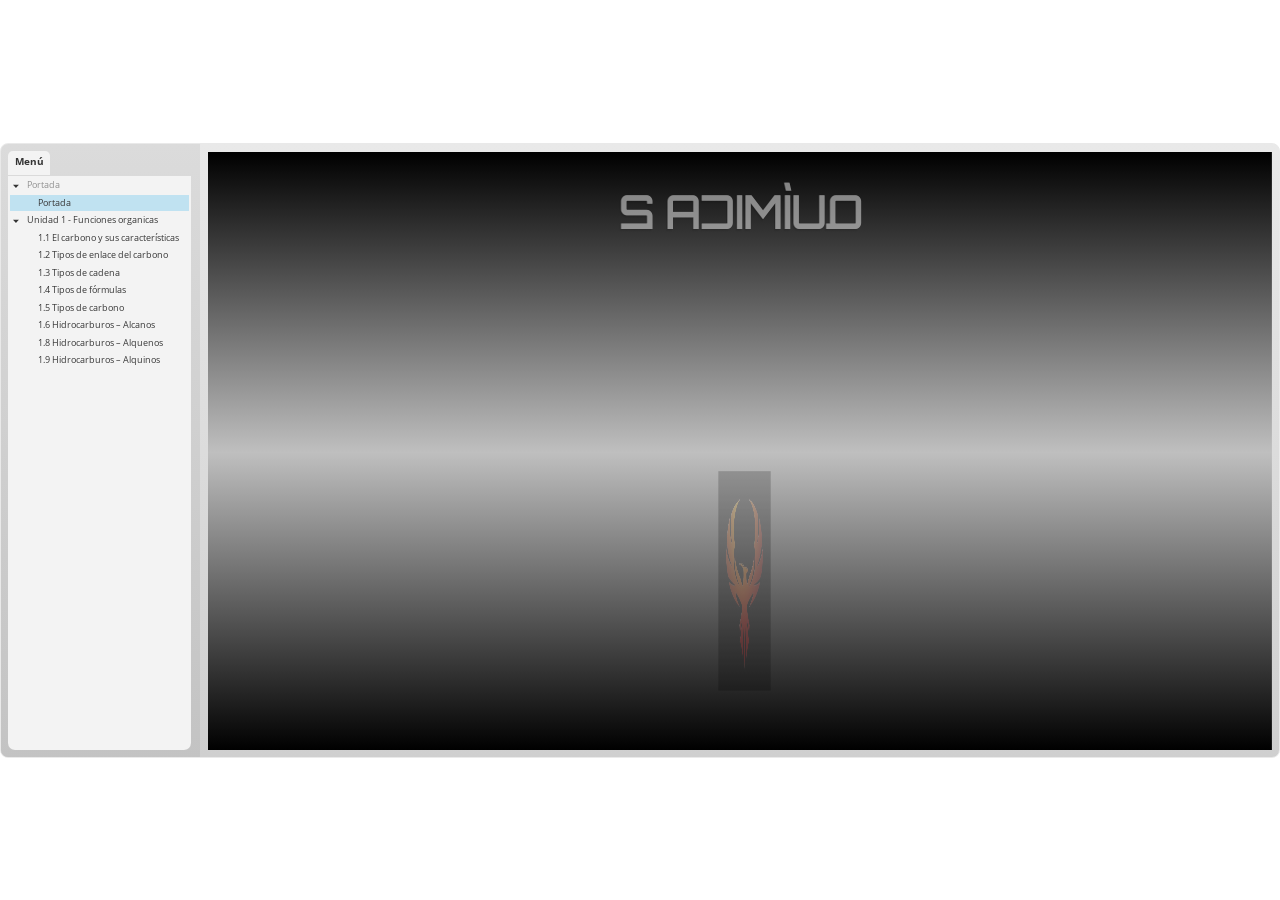
<file: index.html>
<!doctype html>
<html lang="es">
<head>
  <meta charset="utf-8">
  <!-- Creado con Storyline 3 - http://www.articulate.com  -->
  <!-- version: 3.17.27621.0 -->
  <title>Quimica 2</title>
  <meta http-equiv="x-ua-compatible" content="IE=edge"/>
  <meta name="viewport" content="width=device-width,initial-scale=1,user-scalable=no,shrink-to-fit=no,minimal-ui"/>
  <meta name="apple-mobile-web-app-capable" content="yes"/>
  <style>
    html, body { height: 100%; padding: 0; margin: 0 }
    #app { height: 100%; width: 100%; }
  </style>
  
  <script>window.THREE = { };</script>
</head>
<body style="background: #FFFFFF" class="cs-HTML theme-classic">
  <!-- 360 -->
  <script>!function(e){var i=/iPhone/i,o=/iPod/i,n=/iPad/i,t=/(?=.*\bAndroid\b)(?=.*\bMobile\b)/i,d=/Android/i,s=/(?=.*\bAndroid\b)(?=.*\bSD4930UR\b)/i,b=/(?=.*\bAndroid\b)(?=.*\b(?:KFOT|KFTT|KFJWI|KFJWA|KFSOWI|KFTHWI|KFTHWA|KFAPWI|KFAPWA|KFARWI|KFASWI|KFSAWI|KFSAWA)\b)/i,r=/IEMobile/i,h=/(?=.*\bWindows\b)(?=.*\bARM\b)/i,a=/BlackBerry/i,l=/BB10/i,p=/Opera Mini/i,f=/(CriOS|Chrome)(?=.*\bMobile\b)/i,u=/(?=.*\bFirefox\b)(?=.*\bMobile\b)/i,c=new RegExp("(?:Nexus 7|BNTV250|Kindle Fire|Silk|GT-P1000)","i"),w=function(e,i){return e.test(i)},A=function(e){var A=e||navigator.userAgent,v=A.split("[FBAN");if(void 0!==v[1]&&(A=v[0]),this.apple={phone:w(i,A),ipod:w(o,A),tablet:!w(i,A)&&w(n,A),device:w(i,A)||w(o,A)||w(n,A)},this.amazon={phone:w(s,A),tablet:!w(s,A)&&w(b,A),device:w(s,A)||w(b,A)},this.android={phone:w(s,A)||w(t,A),tablet:!w(s,A)&&!w(t,A)&&(w(b,A)||w(d,A)),device:w(s,A)||w(b,A)||w(t,A)||w(d,A)},this.windows={phone:w(r,A),tablet:w(h,A),device:w(r,A)||w(h,A)},this.other={blackberry:w(a,A),blackberry10:w(l,A),opera:w(p,A),firefox:w(u,A),chrome:w(f,A),device:w(a,A)||w(l,A)||w(p,A)||w(u,A)||w(f,A)},this.seven_inch=w(c,A),this.any=this.apple.device||this.android.device||this.windows.device||this.other.device||this.seven_inch,this.phone=this.apple.phone||this.android.phone||this.windows.phone,this.tablet=this.apple.tablet||this.android.tablet||this.windows.tablet,"undefined"==typeof window)return this},v=function(){var e=new A;return e.Class=A,e};"undefined"!=typeof module&&module.exports&&"undefined"==typeof window?module.exports=A:"undefined"!=typeof module&&module.exports&&"undefined"!=typeof window?module.exports=v():"function"==typeof define&&define.amd?define("isMobile",[],e.isMobile=v()):e.isMobile=v()}(this);
    window.isMobile.apple.tablet = window.isMobile.apple.tablet ||
      (navigator.platform === 'MacIntel' && navigator.maxTouchPoints > 1);
    window.isMobile.apple.device = window.isMobile.apple.device || window.isMobile.apple.tablet;
    window.isMobile.tablet = window.isMobile.tablet || window.isMobile.apple.tablet;
    window.isMobile.any = window.isMobile.any || window.isMobile.apple.tablet;
  </script>

  <div id="focus-sink" tabindex="-1"></div>

  <div id="preso"></div>
  <script>
    window.DS = {};
    window.globals = {
      DATA_PATH_BASE: '',
      HAS_FRAME: true,
      HAS_SLIDE: true,

      lmsPresent: false,
      tinCanPresent: false,
      cmi5Present: false,
      aoSupport: false,
      scale: 'show all',
      captureRc: false,
      browserSize: 'fullscreen',
      bgColor: '#FFFFFF',
      features: '',
      themeName: 'classic',
      preloaderColor: '#FFFFFF',
      suppressAnalytics: true,
      productChannel: 'enterprise',
      publishSource: 'storyline',
      aid: '',
      cid: '191bd1f6-93d2-440f-8604-d92bc114c3a3',
      playerVersion: '3.17.27621.0',
      maxIosVideoElements: 10,

      
      parseParams: function(qs) {
        if (window.globals.parsedParams != null) {
          return window.globals.parsedParams;
        }
        qs = (qs || window.location.search.substr(1)).split('+').join(' ');
        var params = {},
            tokens,
            re = /[?&]?([^=]+)=([^&]*)/g;

        while (tokens = re.exec(qs)) {
          params[decodeURIComponent(tokens[1]).trim()] =
            decodeURIComponent(tokens[2]).trim();
        }
        window.globals.parsedParams = params;
        return params;
      }

    };

    (function() {

      var classTypes = [ 'desktop', 'mobile', 'phone', 'tablet' ];

      var addDeviceClasses = function(prefix, testObj) {
        var curr, i;
        for (i = 0; i < classTypes.length; i++) {
          curr = classTypes[i];
          if (testObj[curr]) {
            document.body.classList.add(prefix + curr);
          }
        }
      };

      var params = window.globals.parseParams(),
          isDevicePreview = params.devicepreview === '1',
          isPhoneOverride = params.deviceType === 'phone' || (isDevicePreview && params.phone == '1'),
          isTabletOverride = (params.deviceType === 'tablet' || isDevicePreview) && !isPhoneOverride,
          isMobileOverride = isPhoneOverride || isTabletOverride;

      var deviceView = {
        desktop: !window.isMobile.any && !isMobileOverride,
        mobile: window.isMobile.any || isMobileOverride,
        phone: isPhoneOverride || (window.isMobile.phone && !isTabletOverride),
        tablet: isTabletOverride || window.isMobile.tablet
      };

      window.globals.deviceView = deviceView;
      window.isMobile.desktop = !window.isMobile.any;
      window.isMobile.mobile = window.isMobile.any;

      addDeviceClasses('view-', deviceView);

    })();
  </script>
  
  <script src='story_content/user.js' type=text/javascript></script>
  <div class="slide-loader"></div>

  <script>
    if (window.globals.deviceView.isMobile) { var doc = document, loader = doc.body.querySelector('.slide-loader'); [ 1, 2, 3 ].forEach(function(n) { var d = doc.createElement('div'); d.style.backgroundColor = window.globals.preloaderColor; d.classList.add('mobile-loader-dot'); d.classList.add('dot' + n); loader.appendChild(d); }); }
  </script>

  <div class="mobile-load-title-overlay" style="display: none">
    <div class="mobile-load-title">Quimica 2</div>
  </div>

  <div class="mobile-chrome-warning"></div>

  <script>
    
    if (window.autoSpider && window.vInterfaceObject) {
      document.querySelector('.mobile-load-title-overlay').style.display = 'none';
    }
  </script>

  

  <link rel="stylesheet" href="html5/data/css/output.min.css" data-noprefix/>
</body>
<script src="html5/lib/scripts/bootstrapper.min.js"></script>
</html>
</file>
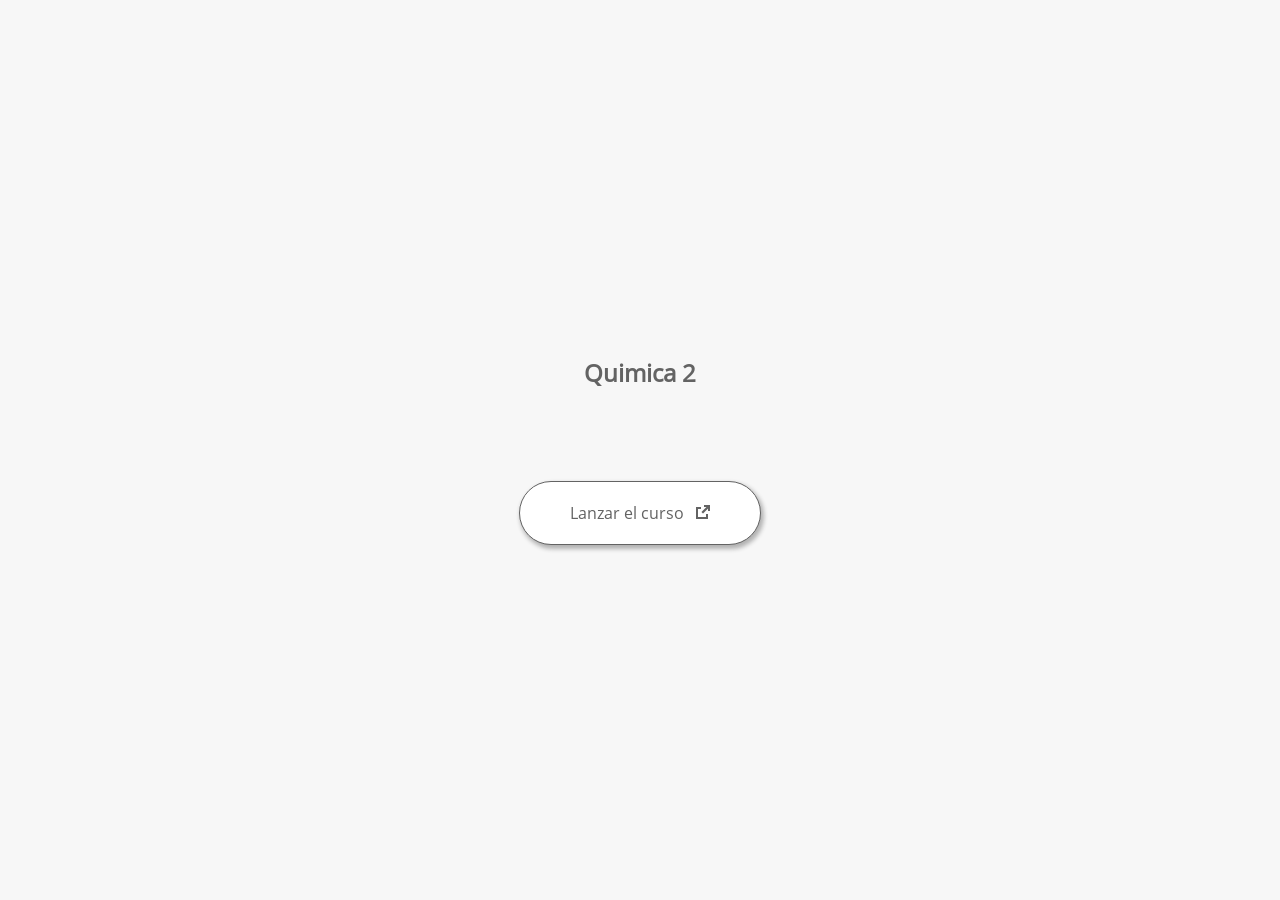
<file: launcher.html>
﻿<html lang="es">
	<head>
		<!-- Creado con Storyline 3 - http://www.articulate.com  --> 
		<!-- version: 3.17.27621.0 --> 

		<title>Quimica 2</title>
    <style>
      @font-face {
        font-family: "Open Sans Full";
        font-style: normal;
        font-weight: 400;
        src: local("Open Sans"),
             local("OpenSans"),
             url(html5/lib/stylesheets/mobile-fonts/open-sans-regular.woff) format("woff")
      }
      body {
        background-color: #F7F7F7;
      }
      h1 {
        color: #636363;
        font-family: "Open Sans Full", Helvetica, sans-serif;
        font-size: 150%;
        margin-bottom: 92px;
        padding-bottom: 0;
      }

      button {
        background-color: #FFF;
        border: 1px solid #636363;
        border-radius: 80px;
        box-shadow: 2px 3px 4px 1px rgba(39, 39, 39, 0.33);
        color: #636363;
        font-family: "Open Sans Full", Helvetica, sans-serif;
        font-size: 100%;
        padding: 20px 50px;
      }
      img {
        height: 15px;
        width: 15px;
        margin-left: 8px;
      }
    </style>
		<script>
			
			/******************************************************************************/
			//
			// NOTE TO DEVELOPERS:
			// The following code should be integrated with your web page in order to open
			// the presentation in a new window.  To launch the presentation immediately, 
			// simply copy the code below into your web page.  To launch the presentation
			// when a button or link is clicked, call LaunchPresentation when the onClick
			// event is triggered.
			//
			/******************************************************************************/		
		
		
			var Safari =  (navigator.appVersion.indexOf("Safari") >= 0);
			
			var g_bChromeless = true;
			var g_bResizeable = true;
			var g_nContentWidth = 1540;
			var g_nContentHeight = 740;
			var g_strStartPage = "story.html" + document.location.search;
			var g_strBrowserSize = "fullscreen";
		
			function LaunchContent()
			{
				var nWidth = screen.availWidth;
				var nHeight = screen.availHeight;

				if (nWidth > g_nContentWidth && nHeight > g_nContentHeight && g_strBrowserSize != "fullscreen")
				{
					nWidth = g_nContentWidth;
					nHeight = g_nContentHeight;
					
					if (!Safari && !g_bChromeless)
					{
						nWidth += 17;
					}
				}

				// Build the options string
				var strOptions = "width=" + nWidth +",height=" + nHeight;
				if (g_bResizeable)
				{
					strOptions += ",resizable=yes"
				}
				else
				{
					strOptions += ",resizable=no"
				}

				if (g_bChromeless)
				{
					strOptions += ", status=0, toolbar=0, location=0, menubar=0, scrollbars=0";
				}
				else
				{
					strOptions += ", status=1, toolbar=1, location=1, menubar=1, scrollbars=1";
				}

				// Launch the URL
				if (Safari)
				{
					var oWnd = window.open("", "_blank", strOptions);
					oWnd.location = g_strStartPage;
				}
				else
				{
					window.open(g_strStartPage , "_blank", strOptions);
				}
			}

			
			
		</script>
		
	</head>
	
	<body onload="setTimeout('LaunchContent()', 100);">
		<center>
			<table width="100%" height="100%" border="0" cellpadding="0" cellspacing="0">
				<tr>
					<td>
						<center>
              <h1 tabIndex="-1">Quimica 2</h1>
							<button onclick="LaunchContent()" aria-label="Lanzar el curso: abre una ventana nueva">Lanzar el curso <img src="story_content/external_window.png" style="border-style: none; height: 14px; width: 14px;" tabIndex="-1" aria-hidden="true"/></button>
						</center>
					</td>
				</tr>
			</table>
		</center>
	</body>
</html>
</file>
